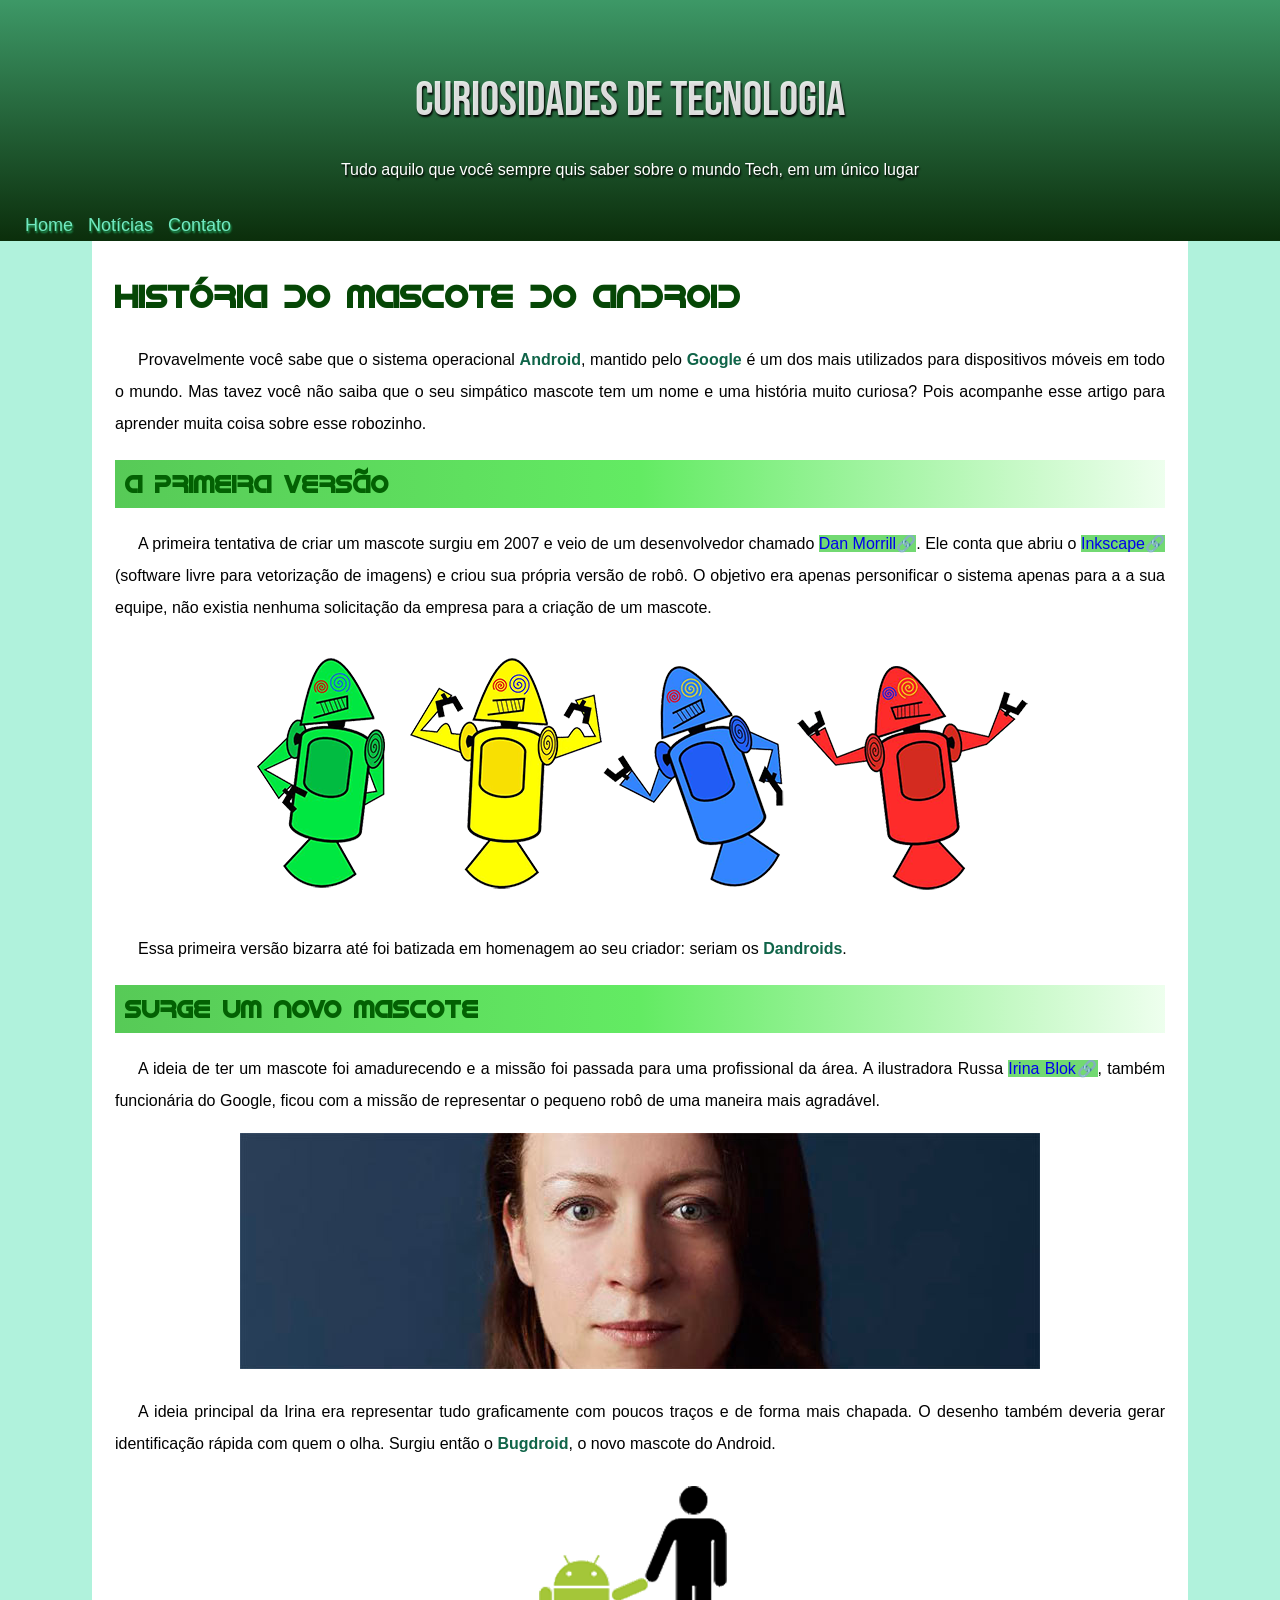
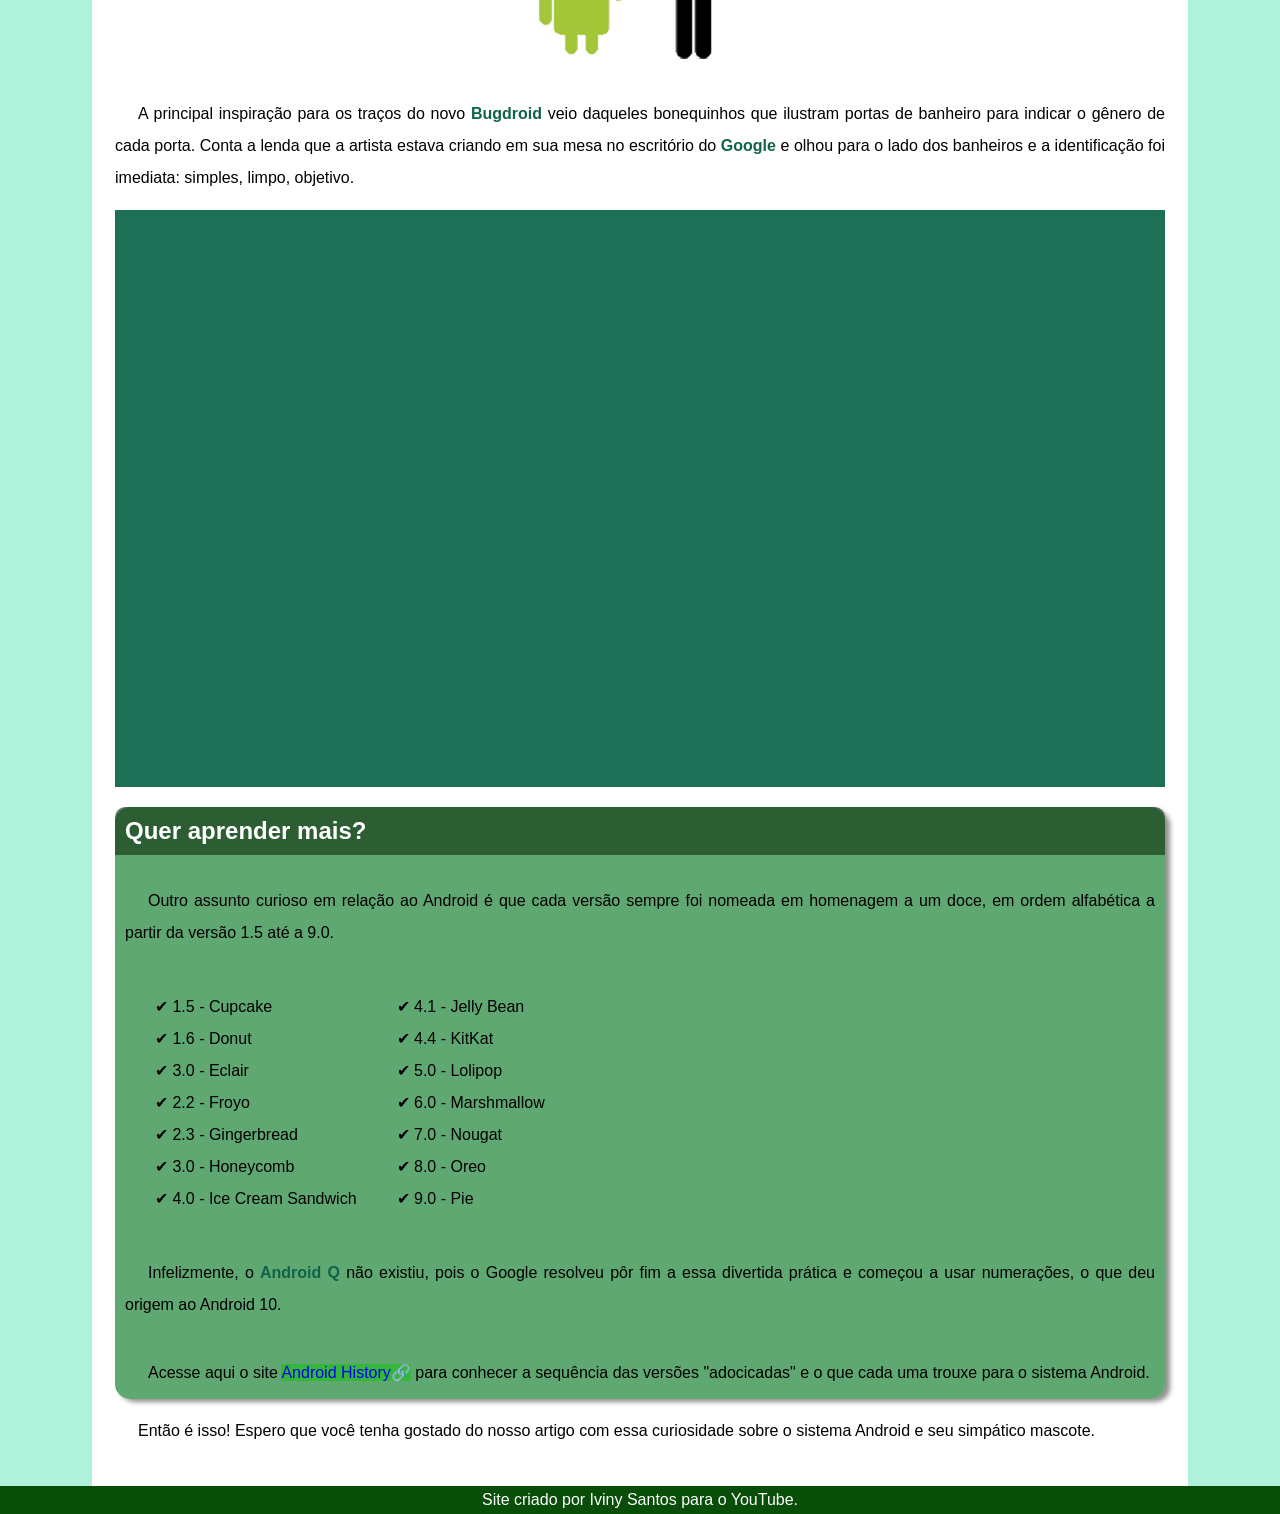
<file: index.html>
<!DOCTYPE html>
<html lang="pt-br">
<head>
    <meta charset="UTF-8">
    <meta name="viewport" content="width=device-width, initial-scale=1.0">
    <link rel="shortcut icon" href="imagens/favicon.ico" type="image/x-icon">
    <title>Como Surgiu o Mascote do Android</title>
    <link rel="stylesheet" href="style.css">
</head>
<body>
    <header>
        <h1>CURIOSIDADES DE TECNOLOGIA</h1>
        <P>Tudo aquilo que você sempre quis saber sobre o mundo Tech, em um único lugar</P>
        <nav>
            <a href="#">Home</a>
            <a href="#">Notícias</a>
            <a href="#">Contato</a>
        </nav>
    </header>
    <main>
        <h1>História do mascote do Android</h1>
        <P>Provavelmente você sabe que o sistema operacional <strong>Android</strong>, mantido pelo <strong>Google</strong> é um dos mais utilizados para dispositivos móveis em todo o mundo. Mas tavez você não saiba que o seu simpático mascote tem um nome e uma história muito curiosa? Pois acompanhe esse artigo para aprender muita coisa sobre esse robozinho.</P>
        <h2>A primeira versão</h2>
        <P>A primeira tentativa de criar um mascote surgiu em 2007 e veio de um desenvolvedor chamado <mark><a href="https://androidcommunity.com/dan-morrill-shows-us-the-android-mascot-that-almost-was-20130103/" target="_blank">Dan Morrill🔗</a></mark>. Ele conta que abriu o <mark><a href="https://inkscape.org/pt-br/" target="_blank">Inkscape🔗</a></mark> (software livre para vetorização de imagens) e criou sua própria versão de robô. O objetivo era apenas personificar o sistema apenas para a a sua equipe, não existia nenhuma solicitação da empresa para a criação de um mascote.</P>
        <picture>
            <source media="(max-width: 880px)" srcset="imagens/dan-droids-pq.png" type="image/png">
            <img src="imagens/dan-droids.png" alt="imagem flexível">
        </picture>
        <p>Essa primeira versão bizarra até foi batizada em homenagem ao seu criador: seriam os <strong>Dandroids</strong>.</p>
        <h2>Surge um novo mascote</h2>
        <p>A ideia de ter um mascote foi amadurecendo e a missão foi passada para uma profissional da área. A ilustradora Russa <mark><a href="https://www.irinablok.com/" target="_blank">Irina Blok🔗</a></mark>, também funcionária do Google, ficou com a missão de representar o pequeno robô de uma maneira mais agradável.</p>
        <picture>
            <source media="(max-width: 880px)" srcset="imagens/irina-blok-pq.jpg" type="image/jpg">
            <img src="imagens/irina-blok.jpg" alt="Irina Blok">
        </picture>
        <p>A ideia principal da Irina era representar tudo graficamente com poucos traços e de forma mais chapada. O desenho também deveria gerar identificação rápida com quem o olha. Surgiu então o <strong>Bugdroid</strong>, o novo mascote do Android.</p>
        <div id="dandroid"><img src="imagens/bugdroid.png" alt="bugdroid"></div>
        <p>A principal inspiração para os traços do novo <strong>Bugdroid</strong> veio daqueles bonequinhos que ilustram portas de banheiro para indicar o gênero de cada porta. Conta a lenda que a artista estava criando em sua mesa no escritório do <strong>Google</strong> e olhou para o lado dos banheiros e a identificação foi imediata: simples, limpo, objetivo.</p>
        <div id="video">
            <iframe width="560" height="315" src="https://www.youtube.com/embed/l2UDgpLz20M?si=wYNb-d8GagTka9tE" title="YouTube video player" frameborder="0" allow="accelerometer; autoplay; clipboard-write; encrypted-media; gyroscope; picture-in-picture; web-share" referrerpolicy="strict-origin-when-cross-origin" allowfullscreen></iframe>
        </div>
        <div id="mais">
            <h2>Quer aprender mais?</h2>
            <p>Outro assunto curioso em relação ao Android é que cada versão sempre foi nomeada em homenagem a um doce, em ordem alfabética a partir da versão 1.5 até a 9.0.</p>
            <div id="lista">
                <ul class="li">
                    <li>✔ 1.5 - <abbr title="Bolinho">Cupcake</abbr></li>
                    <li>✔ 1.6 - <abbr title="Rosquinha">Donut</abbr></li>
                    <li>✔ 3.0 - <abbr title="Bomba">Eclair</abbr></li>
                    <li>✔ 2.2 - <abbr title="Iogurte Congelado">Froyo</abbr></li>
                    <li>✔ 2.3 - <abbr title="Biscoito de Gengibre">Gingerbread</abbr></li>
                    <li>✔ 3.0 - <abbr title="Favo de Mel">Honeycomb</abbr></li>
                    <li>✔ 4.0 - <abbr title="Sandwich de Sorvete">Ice Cream Sandwich</abbr></li>
                </ul>
                <ul class="li">
                    <li>✔ 4.1 - <abbr title="Jujuba">Jelly Bean</abbr></li>
                    <li>✔ 4.4 - <abbr title="KitKat">KitKat</abbr></li>
                    <li>✔ 5.0 - <abbr title="Pirulito">Lolipop</abbr></li>
                    <li>✔ 6.0 - <abbr title="Marshmallow">Marshmallow</abbr></li>
                    <li>✔ 7.0 - <abbr title="Torrone">Nougat</abbr></li>
                    <li>✔ 8.0 - <abbr title="Oreo">Oreo</abbr></li>
                    <li>✔ 9.0 - <abbr title="Torta">Pie</abbr></li>
                </ul>
            </div>
            <p>Infelizmente, o <strong>Android Q</strong> não existiu, pois o Google resolveu pôr fim a essa divertida prática e começou a usar numerações, o que deu origem ao Android 10.</p>
            <p>Acesse aqui o site <mark><a href="https://www.android.com/intl/pt-BR_br/what-is-android/" target="_blank">Android History🔗</a></mark> para conhecer a sequência das versões "adocicadas" e o que cada uma trouxe para o sistema Android.</p>
        </div>
        <p>Então é isso! Espero que você tenha gostado do nosso artigo com essa curiosidade sobre o sistema Android e seu simpático mascote.</p>
    </main>
    <footer>
        <p>Site criado por <a href="https://www.instagram.com/iviny_wolverine/" target="_blank" class="fo">Iviny Santos</a> para o <a href="https://www.youtube.com/@WOLVERINE-x01" target="_blank" class="fo">YouTube</a>.</p>
    </footer>
</body>
</html>
</file>
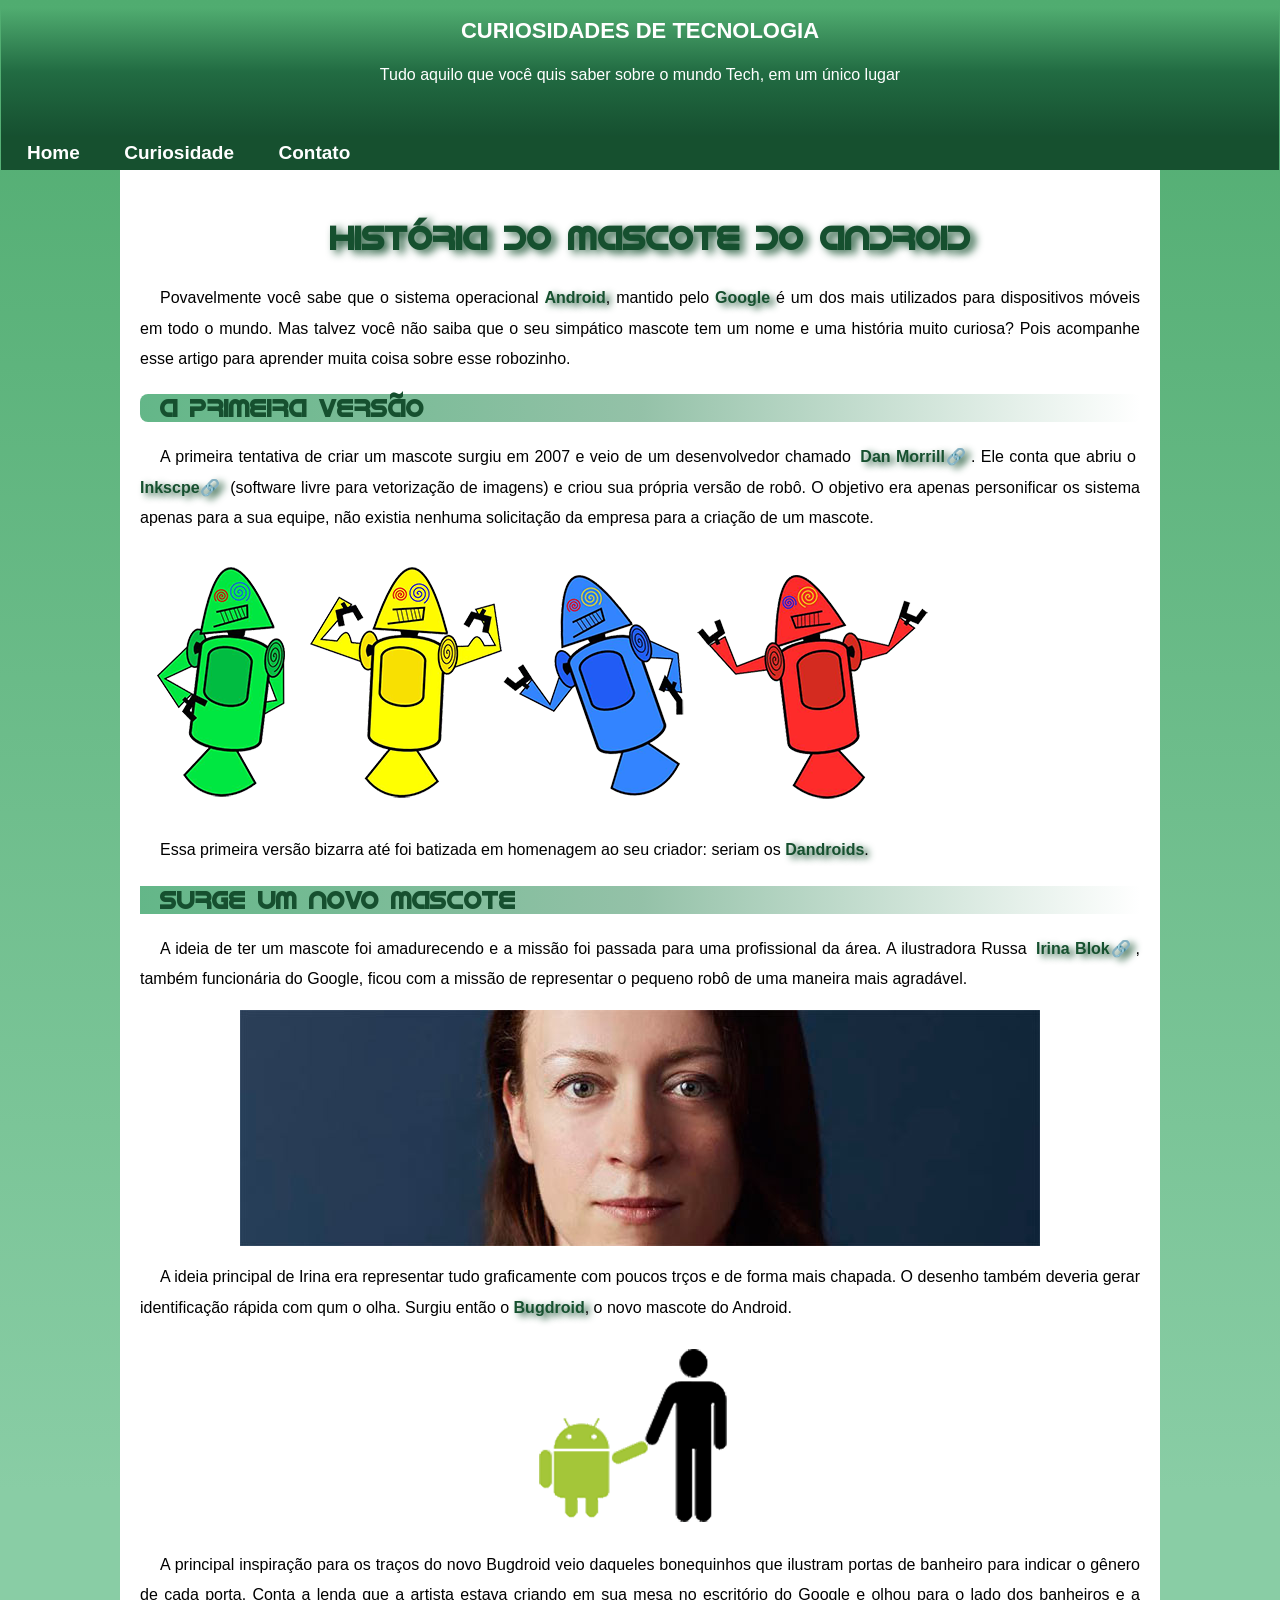
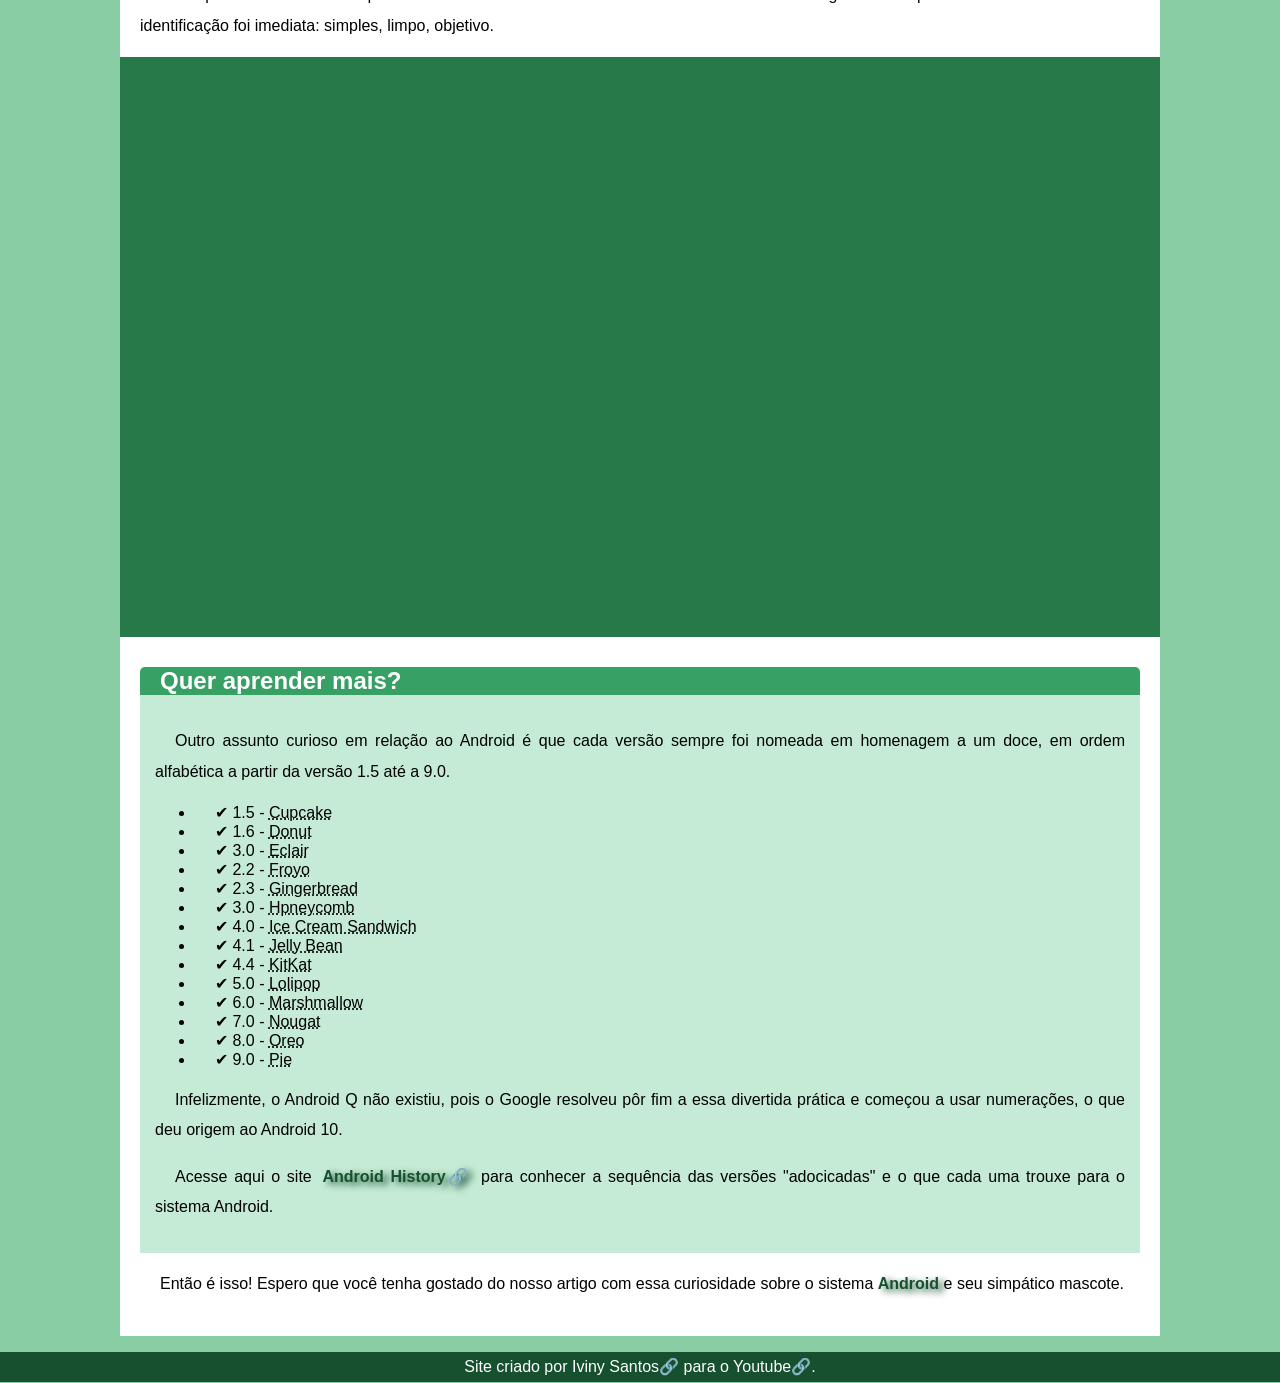
<file: index.html.html>
<!DOCTYPE html>
<html lang="pt-br">
<head>
    <meta charset="UTF-8">
    <meta name="viewport" content="width=device-width, initial-scale=1.0">
    <link rel="shortcut icon" href="pacote-projeto-d010/imagens/favicon.ico" type="image/x-icon">
    <title>Como surgiu o mascote do Android</title>
    <style>
        @font-face {
            font-family: "fonte1";
            src: url("Book.ttf") format("tuetype");
        }

        @font-face {
            font-family: "android";
            src: url("pacote-projeto-d010/fontes/idroid.otf") format("opentype");
        }

        .main1 {
            background-image: linear-gradient(to bottom,#50ac70ee,#1c643de5, #165030);
            padding: 30px;
            margin: -0px -7px;
            color: white;
        }

        .main1 > h1 {
            font-family: "fonte1", sans-serif, "cursive";
            font-size: 22px;
            font-weight: bolder;
            text-align: center;
            margin-top: -20px;
        }

        .main1 > nav {
            font-family: "fonte1", sans-serif, "cursive";
            font-size: 19px;
            font-weight: bolder;
        }

        a:hover {
            display: inline-block;
            background-color: rgba(127, 255, 212, 0.534);
            padding-inline: 5px; 
        }

        .main2 {
            background-color: #16502f;
            margin-left: -7px;
            margin-right: -7px;
            padding: 6px;
        }

        .main3 {
            min-width: 300px;
            max-width: 1000px;
            background-color: white;
            padding: 20px;
            text-indent: 20px;
            text-align: justify;
            margin: auto;
        }

        nav > a {
            font-family: "fonte1", sans-serif, "cursive";
            font-size: 19px;
            font-weight: bolder;
            text-decoration: none;
            color: white;
            margin-right: 20px;
            padding-left: 20px;
            border-radius: 5px;
        }

        body {
            font-family: Arial, Helvetica, sans-serif;
            background-image: linear-gradient(to bottom, #50ac70, #89CDA5, #89CDA5);
        }

        h2 {
            color: #16502f;
            background-color: #89CDA5;
            font-family: "android";
        }

        .h2-1 {
         background-color: white;
         text-align: center;
         font-size: 33px;
         text-shadow: 5px 3px 9px #16502f
        }

            .h2-2 {
                border-radius: 8px;
            }

            .h2-2, .h2-3 {
                background-image: linear-gradient(to left,white,#98bda9b9, #5ab181cc);
            }

        .p1 {
            text-align: center;
        }
        
        .p2 > a{
            text-decoration: none;
            font-family: Arial, Helvetica, sans-serif;
            color: white;
        }

        .p2 {
            text-align: center;
            background-color: #16502f;
            color: white;
            margin-bottom: -7px; 
            margin-left: -8px;
            margin-right: -8px;
        }

        .iviny:hover {
            background-color: white;
            color: black;
            display: inline;
        }

        .youtube:hover {
            background-color: white;
            color: black;
            display: inline;
        }

        div > h2 {
            height: 32px;
            border: 15px solid #89CDA5; 
        }
        

        .android {
            color: #16502f;
            font-weight: bolder;
            text-shadow: 5px 3px 7px #16502f
        }

        .android2 {
            color: #16502f;
            font-weight: bolder;
            text-shadow: 5px 3px 7px #16502f
        }

        .google {
            color: #16502f;
            font-weight: bolder;
            text-shadow: 5px 3px 7px #16502f
        }

        .dandroids {
            color: #16502f;
            font-weight: bolder;
            text-shadow: 5px 3px 7px #16502f
        }

        .bugdroid {
            color: #16502f;
            font-weight: bolder;
            text-shadow: 5px 3px 7px #16502f
        }

        .dan {
            color: #16502f;
            font-weight: bolder;
            text-shadow: 5px 3px 7px #16502f;
            text-decoration: none;
            margin: 4px;
        }

        .dan:hover {
            background-color: #16502f;
            color: white;
            display: inline;
        }

        .inks {
            color: #16502f;
            font-weight: bolder;
            text-shadow: 5px 3px 7px #16502f;
            text-decoration: none;
            margin: 4px;
        }

        .inks:hover {
            background-color: #16502f;
            color: white;
            display: inline;
        }
 
        .irina {
            color: #16502f;
            font-weight: bolder;
            text-shadow: 5px 3px 7px #16502f;
            text-decoration: none;
            margin: 4px;
        }

        .irina:hover {
            background-color: #16502f;
            color: white;
            display: inline;
        }

        .history {
            color: #16502f;
            font-weight: bolder;
            text-shadow: 5px 3px 7px #16502f;
            text-decoration: none;
            margin: 4px;
        }

        .history:hover {
            background-color: #16502f;
            color: white;
            display: inline;
        }

        .img1 {
            text-align: center;
          display: block;
          margin-left: auto;
          margin-right: auto;
        }

        .img2 {
          text-align: center;
          display: block;
          margin-left: auto;
          margin-right: auto;
        }

        .img3 {
            text-align: center;
          display: block;
          margin-left: auto;
          margin-right: auto;
        }

        p {
            line-height: 1.9;
;
        }

        .video{
            background-color: #27794a;
            margin: 0px -20px 30px -20px;
            padding: 20px;
            padding-bottom: 56%;
            position: relative;
        }

        .video > iframe {
            position: absolute;
            top: 5%;
            left: 5%;
            width: 90%;
            height: 90%;
        }

        .h2-fim {
            color: white;
            background-color: #37a064;
            font-family: Arial, Helvetica, sans-serif;
            border-radius: 5px 5px 0px 0px;
            font-weight: bolder;
        }

        .caixa-2 {
            background-color: #C5EBD6;
            margin-top: -20px;
            padding: 15px;

        }
    </style>
</head>
<body>
    <main class="main1">
        <h1>CURIOSIDADES DE TECNOLOGIA</h1>
        <P class="p1">Tudo aquilo que você quis saber sobre o mundo Tech, em um único lugar</P></main>
                <main class="main2">
                    <nav>
                        <a href="#">Home</a>
                        <a href="#">Curiosidade</a>
                        <a href="#">Contato</a>
                    </nav>
                </main>
        <main class="main3">
            <h2 class="h2-1">HISTÓRIA DO MASCOTE DO ANDROID</h2>
            <P>Povavelmente você sabe que o sistema operacional <span class="android">Android</span>, mantido pelo <span class="google">Google</span> é um dos mais utilizados para dispositivos móveis em todo o mundo. Mas talvez você não saiba que o seu simpático mascote tem um nome e uma história muito curiosa? Pois acompanhe esse artigo para aprender muita coisa sobre esse robozinho.</P>
            <h2 class="h2-2">A PRIMEIRA VERSÃO</h2>
            <P class="p-link">A primeira tentativa de criar um mascote surgiu em 2007 e veio de um desenvolvedor chamado<a href="https://danmorrill.org/" target="_blank" class="dan"> Dan Morrill🔗</a>. Ele conta que abriu o<a href="https://inkscape.org/pt-br/" target="_blank" class="inks"> Inkscpe🔗</a> (software livre para vetorização de imagens) e criou sua própria versão de robô. O objetivo era apenas personificar os sistema apenas para a sua equipe, não existia nenhuma solicitação da empresa para a criação de um mascote.</P>
            <picture>
                <source media="(max-width: 780px)" srcset="pacote-projeto-d010/imagens/dan-droids-pq.png" type="image/jpg">
                <img src="pacote-projeto-d010/imagens/dan-droids.png" alt="Imagem flexível">
            </picture>
            <p>Essa primeira versão bizarra até foi batizada em homenagem ao seu criador: seriam os <span class="dandroids">Dandroids</span>.</p>
            <h2 class="h2-3">SURGE UM NOVO MASCOTE</h2>
            <P>A ideia de ter um mascote foi amadurecendo e a missão foi passada para uma profissional da área. A ilustradora Russa <a href="https://www.irinablok.com/" target="_blank" class="irina">Irina Blok🔗</a>, também funcionária do Google, ficou com a missão de representar o pequeno robô de uma maneira mais agradável.</P>
            <picture>
                <source media="(max-width: 790px)" srcset="pacote-projeto-d010/imagens/irina-blok-pq.jpg" type="image/png" class="img1">
                <img src="pacote-projeto-d010/imagens/irina-blok.jpg" alt="imagem flexível" class="img2">
            </picture>
            <p>A ideia principal de Irina era representar tudo graficamente com poucos trços e de forma mais chapada. O desenho também deveria gerar identificação rápida com qum o olha. Surgiu então o <span class="bugdroid">Bugdroid</span>, o novo mascote do Android.</p>
            <img src="pacote-projeto-d010/imagens/bugdroid.png" alt="imagen.png" class="img3">
            <p>A principal inspiração para os traços do novo Bugdroid veio daqueles bonequinhos que ilustram portas de banheiro para indicar o gênero de cada porta. Conta a lenda que a artista estava criando em sua mesa no escritório do Google e olhou para o lado dos banheiros e a identificação foi imediata: simples, limpo, objetivo.<p>
                 <div class="video">
                    <iframe width="800" height="500" src="https://www.youtube.com/embed/l2UDgpLz20M?si=oVA6IlLr_FCL0GTq" title="YouTube video player" frameborder="0" allow="accelerometer; autoplay; clipboard-write; encrypted-media; gyroscope; picture-in-picture; web-share" referrerpolicy="strict-origin-when-cross-origin" allowfullscreen></iframe></div>
            <h2 class="h2-fim">Quer aprender mais?</h2>
            <div class="caixa-2">
                <p>Outro assunto curioso em relação ao Android é que cada versão sempre foi nomeada em homenagem a um doce, em ordem alfabética a partir da versão 1.5 até a 9.0.</p>
                <ul>
                    <li>✔ 1.5 - <abbr title="Bolo de copo">Cupcake</abbr></li>
                    <li>✔ 1.6 - <abbr title="Rosquinha">Donut</abbr></li>
                    <li>✔ 3.0 - <abbr title="Bomba">Eclair</abbr></li>
                    <li>✔ 2.2 - <abbr title="Iorgurte Congelado">Froyo</abbr></li>
                    <li>✔ 2.3 - <abbr title="Biscoito de Gengibre">Gingerbread</abbr></li>
                    <li>✔ 3.0 - <abbr title="Favo de Mel">Hpneycomb</abbr></li>
                    <li>✔ 4.0 - <abbr title="Sanduíche de Sorvete">Ice Cream Sandwich</abbr></li>
                    <li>✔ 4.1 - <abbr title="Jujuba">Jelly Bean</abbr></li>
                    <li>✔ 4.4 - <abbr title="KitKat Nestle">KitKat</abbr></li>
                    <li>✔ 5.0 - <abbr title="Pirulito">Lolipop</abbr></li>
                    <li>✔ 6.0 - <abbr title="Marchmallow">Marshmallow</abbr></li>
                    <li>✔ 7.0 - <abbr title="Torrone">Nougat</abbr></li>
                    <li>✔ 8.0 - <abbr title="Oreo">Oreo</abbr></li>
                    <li>✔ 9.0 - <abbr title="Torta">Pie</abbr></li>
                </ul>
                <p>Infelizmente, o Android Q não existiu, pois o Google resolveu pôr fim a essa divertida prática e começou a usar numerações, o que deu origem ao Android 10.</p>
                <p>Acesse aqui o site <a href="https://www.android.com/intl/en_uk/history/" target="_blank" class="history">Android History🔗</a> para conhecer a sequência das versões "adocicadas" e o que cada uma trouxe para o sistema Android.</p>
            </div>
            <p>Então é isso! Espero que você tenha gostado do nosso artigo com essa curiosidade sobre o sistema <span class="android2">Android</span> e seu simpático mascote.</p>
        </main>
        <div>
            <p class="p2">Site criado por <a href="https://www.instagram.com/iviny_wolverine/" target="_blank" class="iviny">Iviny Santos🔗</a>  para o <a href="https://www.youtube.com/channel/UC7rhsA8i5M3hm90xuwAreuQ" target="_blank" class="youtube">Youtube🔗</a>.</p>
        </div>
</body>
</html>
</file>
<file: style.css>
@charset "UTF-8";
@import url('https://fonts.googleapis.com/css2?family=Bebas+Neue&display=swap');
@font-face {
    font-family:'idroid';
    src: url(fontes/idroid.otf);
}

body {
    font-family: Arial, Helvetica, sans-serif;
    background-color: rgba(145, 238, 207, 0.712);
    margin: 0%;
}

header {
    background-image: linear-gradient(rgba(25, 124, 66, 0.76), rgb(11, 46, 11));
    padding: 40px 40px 5px 20px;
}

header > h1 {
    font-family: "Bebas Neue", sans-serif;
    font-weight: 400;
    font-style: normal;
    font-size: 3em;
    text-align: center;
    color: rgba(255, 255, 255, 0.863);
    text-shadow: 1px 2px 2px black;
}

header > p {
    text-align: center;
    color: rgb(255, 255, 255);
    text-shadow: 1px 2px 2px black;
    padding-bottom: 20px;
}

nav {
    color: rgb(74, 245, 179);
    font-size: large;
}

nav > a {
    text-decoration: none;
    color: rgb(113, 233, 193);
    text-shadow: 1px 2px 2px rgba(41, 206, 123, 0.747);
    padding: 5px;
    border-radius: 5px;
}

a:hover {
    background-color: rgb(49, 192, 120);
    color: rgb(9, 46, 9);
}

main {
    margin: auto;
    background-color: white;
    padding: 23px;
    line-height: 2;
    width: 1050px;
    max-width: 90%;
    min-width: 20%;
}

main > h1 {
    margin: 0%;
    font-family: 'idroid';
    color: rgb(6, 71, 6);
}

main > h2 {
    font-family: 'idroid';
    text-indent: 10px;
    background-image: linear-gradient(to right, rgb(87, 202, 87), rgb(99, 235, 99), rgba(146, 253, 146, 0.158));
    color: rgb(3, 97, 3);
}

main > p {
    text-indent: 23px;
    text-align: justify;
}

mark {
    color: rgb(1, 7, 1);
    background-color: rgba(26, 194, 26, 0.616);
}

mark > a {
    text-decoration: none;
}

mark > a:hover {
    text-decoration: underline;
}

main > picture {
    display: block;
    text-align: center;
}

#dandroid {
    display: block;
    text-align: center;
}

strong {
    color: rgb(15, 100, 72);
}

#video {
    background-color: rgb(29, 112, 85);
    padding: 0px;
    padding-bottom: 55%;
    position: relative;
}

#video > iframe {
    position: absolute;
    top: 5%;
    left: 5%;
    width: 90%;
    height: 90%;
}

#mais {
    background-color: rgba(24, 128, 50, 0.685);
    border-radius: 15px;
    box-shadow: 5px 3px 5px rgba(0, 0, 0, 0.445);
}

div > h2 {
    background-color: rgba(11, 46, 11, 0.603);
    border-radius: 10px 10px 0px 0px;
    color: white;
    text-indent: 10px;
}

#mais > p {
    text-indent: 23px;
    padding: 10px;
    text-align: justify;
}

#lista {
    display: flex;
    
}

.li {
    list-style-type: none;
}

abbr {
    text-decoration: none;
}

abbr:hover {
    color: rgb(255, 13, 13);
}

footer {
    background-color: rgb(8, 77, 8);
    text-align: center;
}

footer > p {
    margin: 0%;
    color: white;
    padding: 5px;
}

.fo {
    text-decoration: none;
    color: white;
}

.fo:hover {
    text-decoration: underline;
    color: blue;
}
</file>
